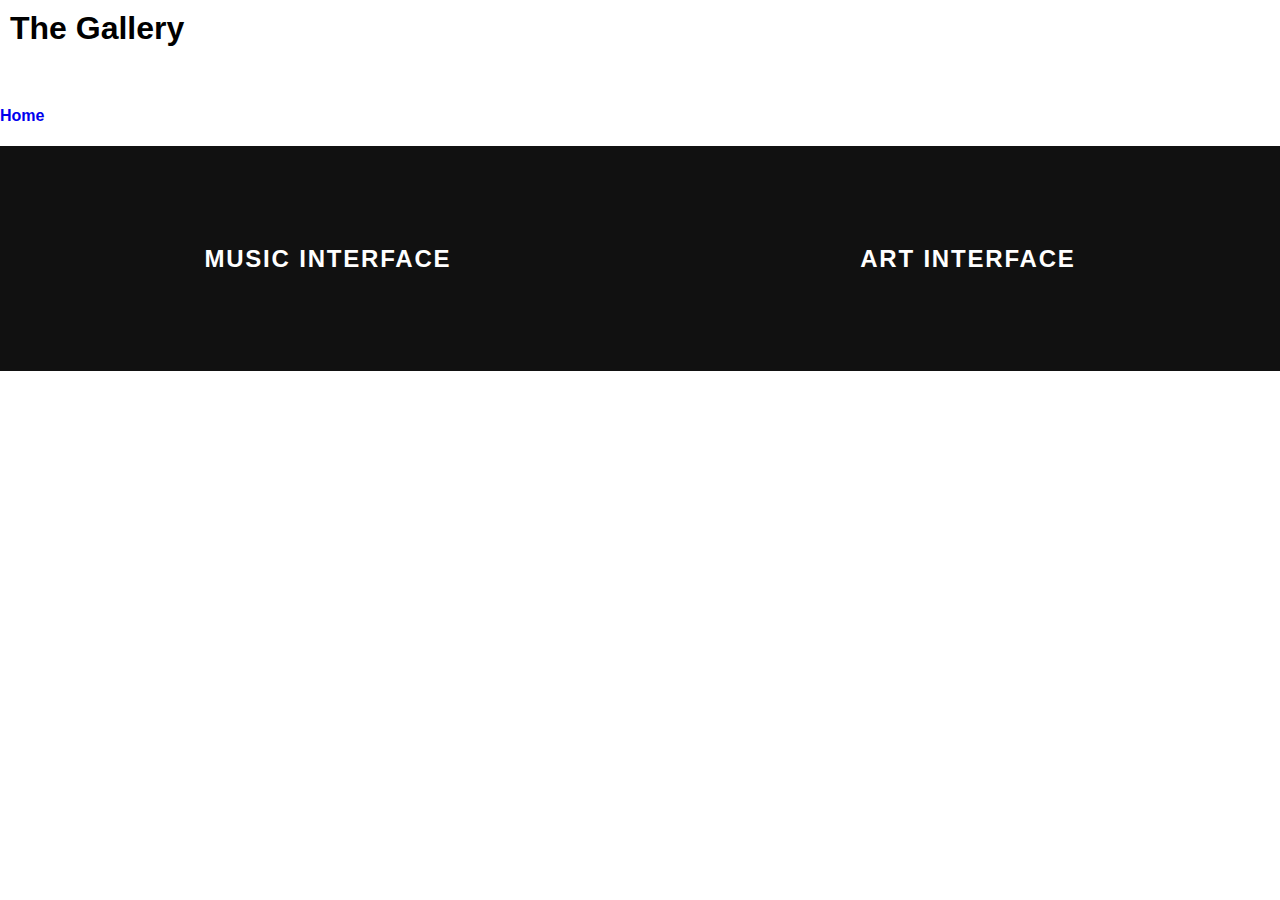
<file: Index.html>
<html>

<head>
  <title>Index</title>


 <link rel="stylesheet" type="text/css" href="css/stylesheetIndex.css" media="screen">


</head>

<body>

  <h1>The Gallery</h1>
  <h4> <a href="HomePage.html">Home</a></h4>

  <section class="c-hero-flex">
  <a href="MusicInterface.html"class="c-hero-flex__item">
    <h2 class="c-hero-flex__title">Music Interface</h2>
  </a>
    <a href="ArtInterface.html"class="c-hero-flex__item">
    <h2 class="c-hero-flex__title">Art Interface</h2>
  </a>
  </section>


</body>

</html>
</file>
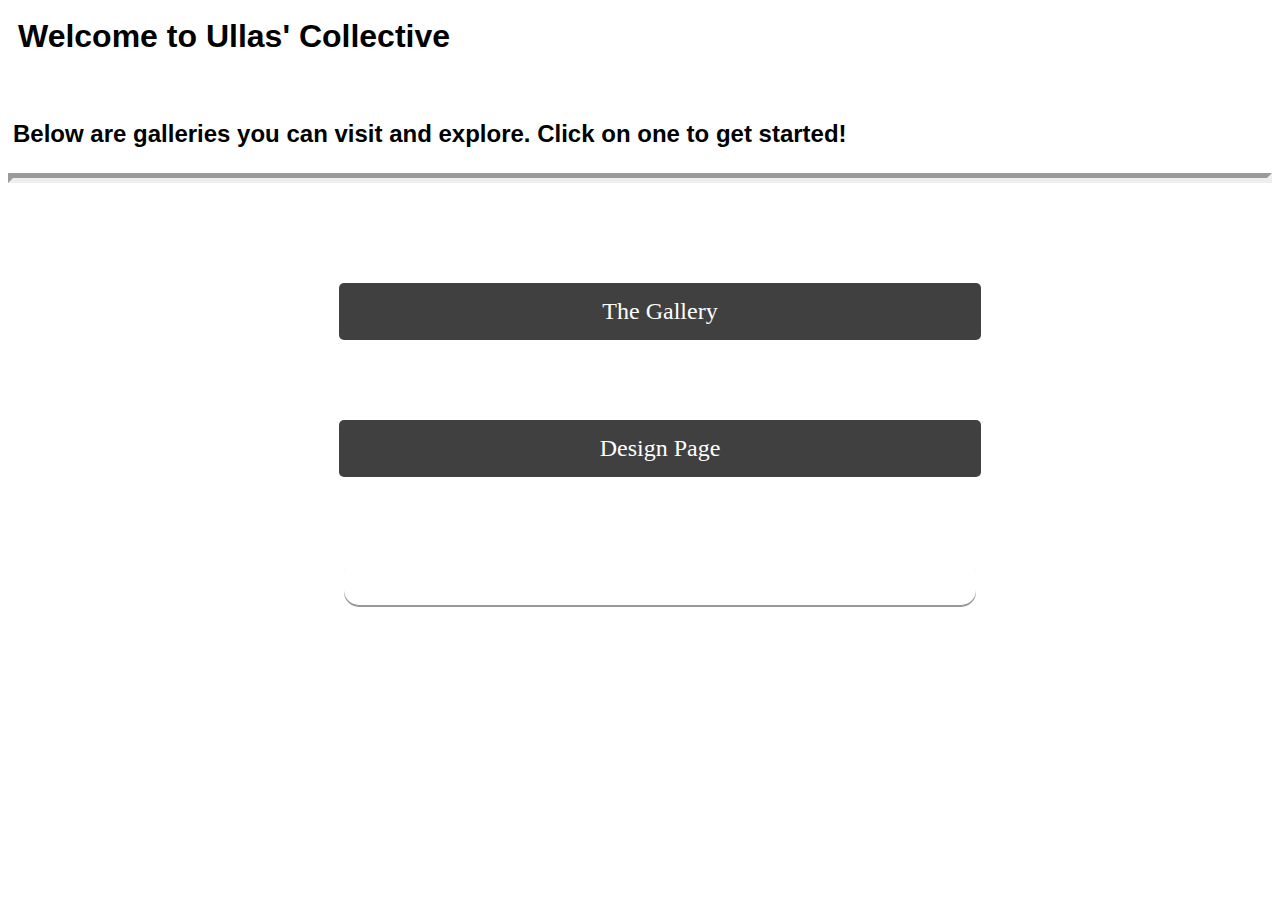
<file: HomePage.html>
<html>

<head>
  <title>Home</title>

  <link rel="stylesheet" type="text/css" href="css/stylesheetHome.css" media="screen">

</head>


  <h1>Welcome to Ullas' Collective</h1>
  <h2>Below are galleries you can visit and explore. Click on one to get started!</h2><hr>

  <div class="wrapper">
  <ul>
  <li><a href="Index.html" class="button button1" role="button">The Gallery</a></li><br>
  <li><a href="Design.html" class="button button5" role="button">Design Page</a></li><br>
  <li><a href="HomePage3.html" class="button button2" role="button">Test</a></li><br>
  </ul>
    </div>






</body>

</html>
</file>
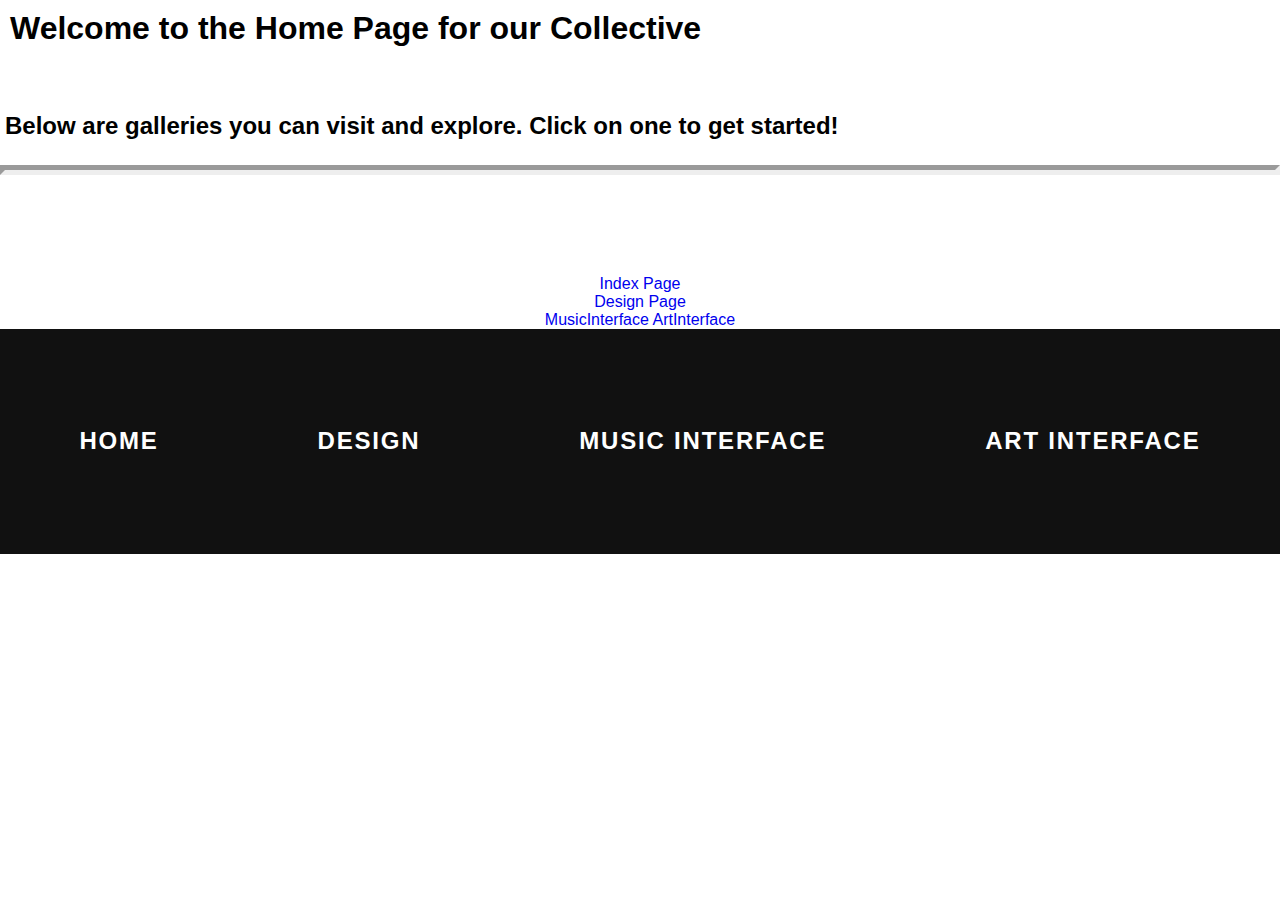
<file: HomePage2.html>
<html>

<head>
  <title>Home</title>

  <link rel="stylesheet" type="text/css" href="css/stylesheetHome.css" media="screen">
  <link rel="stylesheet" type="text/css" href="css/stylesheetIndex.css" media="screen">

</head>


  <h1>Welcome to the Home Page for our Collective</h1>
  <h2>Below are galleries you can visit and explore. Click on one to get started!</h2><hr>

  <div class="wrapper">
  <a href="Index.html" class="button" role="button">Index Page</a><br>
  <a href="Design.html" class="button" role="button">Design Page</a><br>
  <a href="MusicInterface.html" class="button" role="button">MusicInterface</a>
  <a href="ArtInterface.html" class="button" role="button">ArtInterface</a>

  </div>

<div class="wrapper">
    <section class="c-hero-flex">
    <a href="index.html"class="c-hero-flex__item">
      <h2 class="c-hero-flex__title">Home</h2>
    </a>
    <a href="Design.html"class="c-hero-flex__item">
      <h2 class="c-hero-flex__title">Design</h2>
    </a>
    <a href="MusicInterface.html"class="c-hero-flex__item">
      <h2 class="c-hero-flex__title">Music Interface</h2>
    </a>
      <a href="ArtInterface.html"class="c-hero-flex__item">
      <h2 class="c-hero-flex__title">Art Interface</h2>
    </a>
    </section>

  </div>


</body>

</html>
</file>
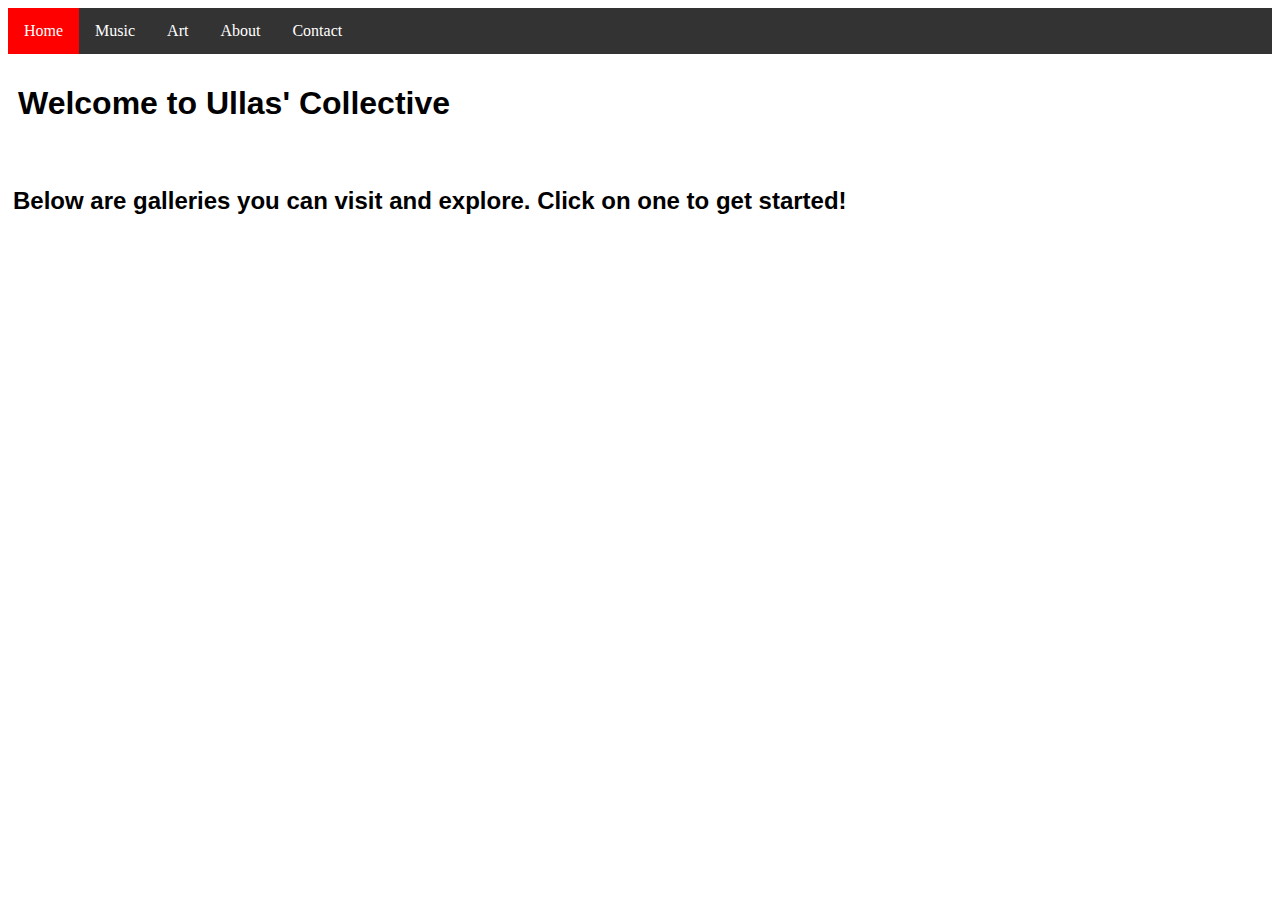
<file: HomePage3.html>
<html>

<head>
  <title>Home</title>

  <link rel="stylesheet" type="text/css" href="css/stylesheetHome3.css" media="screen">

</head>

<ul>
  <li><a href="HomePage.html" class="active">Home</a></li>
  <li><a href="MusicInterface.html">Music</a></li>
  <li><a href="ArtInterface.html">Art</a></li>
  <li><a href="Design.html">About</a></li>
  <li><a href="ArtInterface.html">Contact</a></li>

</ul>



</head>

<body>



  <h1>Welcome to Ullas' Collective</h1>
  <h2>Below are galleries you can visit and explore. Click on one to get started!</h2>




</body>

</html>
</file>
<file: css/stylesheetIndex.css>
body {
  font-family: 'Rubik', 'Segoe UI', 'San Francisco', 'Calibri', Arial, sans-serif;
  margin: 0;
  background-image: url(file:///C:/Users/John%20Michael/Documents/GitHub/repo/jpg/wavy.jpg);
  background-repeat: no-repeat;
  background-attachment: fixed;
  background-position: center;
  background-size: cover;
}

h1 {
  display:block;
  color: black;
  padding: 10;
	margin-bottom: 50;
	overflow: hidden;
	text-align: left;
	font-family: 'Rubik', 'Segoe UI', 'San Francisco', 'Calibri', Arial, sans-serif;
}

hr {
    display: block;
    margin-top: 0.5em;
    margin-bottom: 0.5em;
    margin-left: auto;
    margin-right: auto;
    margin-bottom: 100;
    border-style: inset;
    border-width: 5px;
}


.c-hero-flex {
  display: flex;
  justify-content: center;
  align-items: center;
  height: 25vh;
  width: 100vw;
}
@media (max-width: 960px) {
  .c-hero-flex {
    flex-flow: column nowrap;
  }
  .c-hero-flex__item {
    width: 100%;
  }
}
.c-hero-flex__item {
  flex-grow: 1;
  background: #ccc;
  display: flex;
  align-items: center;
  justify-content: center;
  background-size: cover;
  box-shadow: inset 0 0 0 100vmax rgba(0, 0, 0, 0.5);
  transition: .2s all;
  cursor: pointer;
}
@media (min-width: 961px) {
  .c-hero-flex__item {
    height: 100%;
  }
}
.c-hero-flex__item:hover {
  flex-grow: 2;
  box-shadow: inset 0 0 0 100vmax rgba(0, 100, 255, .75);
}

.c-hero-flex__item:nth-child(1) {
  background: #222 url(file:///C:/Users/John%20Michael/Documents/GitHub/repo/jpg/greyabstract.jpg) repeat left;
}
.c-hero-flex__item:nth-child(2) {
  background: #222 url(file:///C:/Users/John%20Michael/Documents/GitHub/repo/jpg/blackink.jpg) repeat left;
}
.c-hero-flex__item:nth-child(3) {
  background: #222 url(file:///C:/Users/John%20Michael/Documents/GitHub/repo/jpg/greyabstract.jpg) repeat center;
}
.c-hero-flex__item:nth-child(4) {
  background: #222 url(file:///C:/Users/John%20Michael/Documents/GitHub/repo/jpg/blackink.jpg) repeat center;
}
.c-hero-flex__title {
  text-transform: uppercase;
  letter-spacing: .075em;
  color: #fff;
  transition: .2s all;
}
a:link {
    text-decoration: none;
}

a:visited {
    text-decoration: none;
}

a:hover {
    text-decoration: none;
}

a:active {
    text-decoration: none;
}
</file>
<file: css/stylesheetHome.css>
body {
	background-image: url(file:///C:/Users/John%20Michael/Documents/GitHub/repo/jpg/wavy.jpg);
	background-repeat: repeat-y;
	background-attachment: fixed;
	background-position: center;
	background-size: cover;
}

h1 {
  display:block;
  color: black;
  padding: 10;
	margin-bottom: 50;
	overflow: hidden;
	text-align: left;
	font-family: 'Rubik', 'Segoe UI', 'San Francisco', 'Calibri', Arial, sans-serif;
}

h2 {
  display: block;
  color: black;
  padding: 5;
	overflow: hidden;
	text-align: left;
	font-family: 'Rubik', 'Segoe UI', 'San Francisco', 'Calibri', Arial, sans-serif;
}

hr {
    display: block;
    margin-top: 0.5em;
    margin-bottom: 0.5em;
    margin-left: auto;
    margin-right: auto;
    margin-bottom: 100;
    border-style: inset;
    border-width: 5px;
}

.wrapper {
  text-align: center;
}

.button2 {
    background-image: url(file:///C:/Users/John%20Michael/Documents/GitHub/repo/jpg/greyabstract.jpg);
    border: none;
    color: white;
    padding: 10;
    text-align: center;
    text-decoration: none;
    display: inline-flex;
    font-size: 24px;
    margin-bottom: 80;
    margin-left: left;
    cursor: pointer;
    border-radius: 15px;
    box-shadow: 0 2px #999;
    justify-content: center;
    font-family: 'Rubik', 'Segoe UI', 'San Francisco', 'Calibri', Arial, sans-serif;
		transition-duration: 0.4s;
		cursor: pointer;
}

.button1 {
  background-color: rgba(0, 0, 0, .75); /* Black */
	border: none;
	color: white;
	padding: 15;
	text-align: center;
	text-decoration: none;
	display: inline-block;
	font-size: 24px;
	margin-bottom: 80;
	margin-left: right;
	cursor: pointer;
	border-radius: 5px;
	justify-content: center;
	transition-duration: 0.4s;
	cursor: pointer;
}

.button5 {
	background-color: rgba(0, 0, 0, .75); /* Black */
	border: none;
	color: white;
	padding: 15;
	text-align: center;
	text-decoration: none;
	display: inline-block;
	font-size: 24px;
	margin-bottom: 80;
	margin-left: right;
	cursor: pointer;
	border-radius: 5px;
	justify-content: center;
	transition-duration: 0.4s;
	cursor: pointer;
}

.button {width:50%;}

.button:hover {background-color: rgba(0, 100, 255, .75)}

.button:active {
  background-color: #3e8e41;
  box-shadow: 0 5px #666;
  transform: translateY(4px);
}
li {
  display: inline;
}
</file>
<file: css/stylesheetHome3.css>
body {
	background-image: url(file:///C:/Users/John%20Michael/Documents/GitHub/repo/jpg/wavy.jpg);
	background-repeat: repeat-y;
	background-attachment: fixed;
	background-position: center;
	background-size: cover;
}

h1 {
  display:block;
  color: black;
  padding: 10;
	margin-bottom: 50;
	overflow: hidden;
	text-align: left;
	font-family: 'Rubik', 'Segoe UI', 'San Francisco', 'Calibri', Arial, sans-serif;
}


h2 {
  display: block;
  color: black;
  padding: 5;
	overflow: hidden;
	text-align: left;
	font-family: 'Rubik', 'Segoe UI', 'San Francisco', 'Calibri', Arial, sans-serif;
}

ul {
  list-style-type: none;
  margin: 0;
  padding: 0;
  overflow: hidden;
  background-color: #333;
}

li {
  float: left;
}

li a {
  display: inline-block;
  color: white;
  text-align: center;
  padding: 14px 16px;
  text-decoration: none;
}

li a:hover {
  background-color: #111;
}

.active {
  background-color: red;
}
</file>
